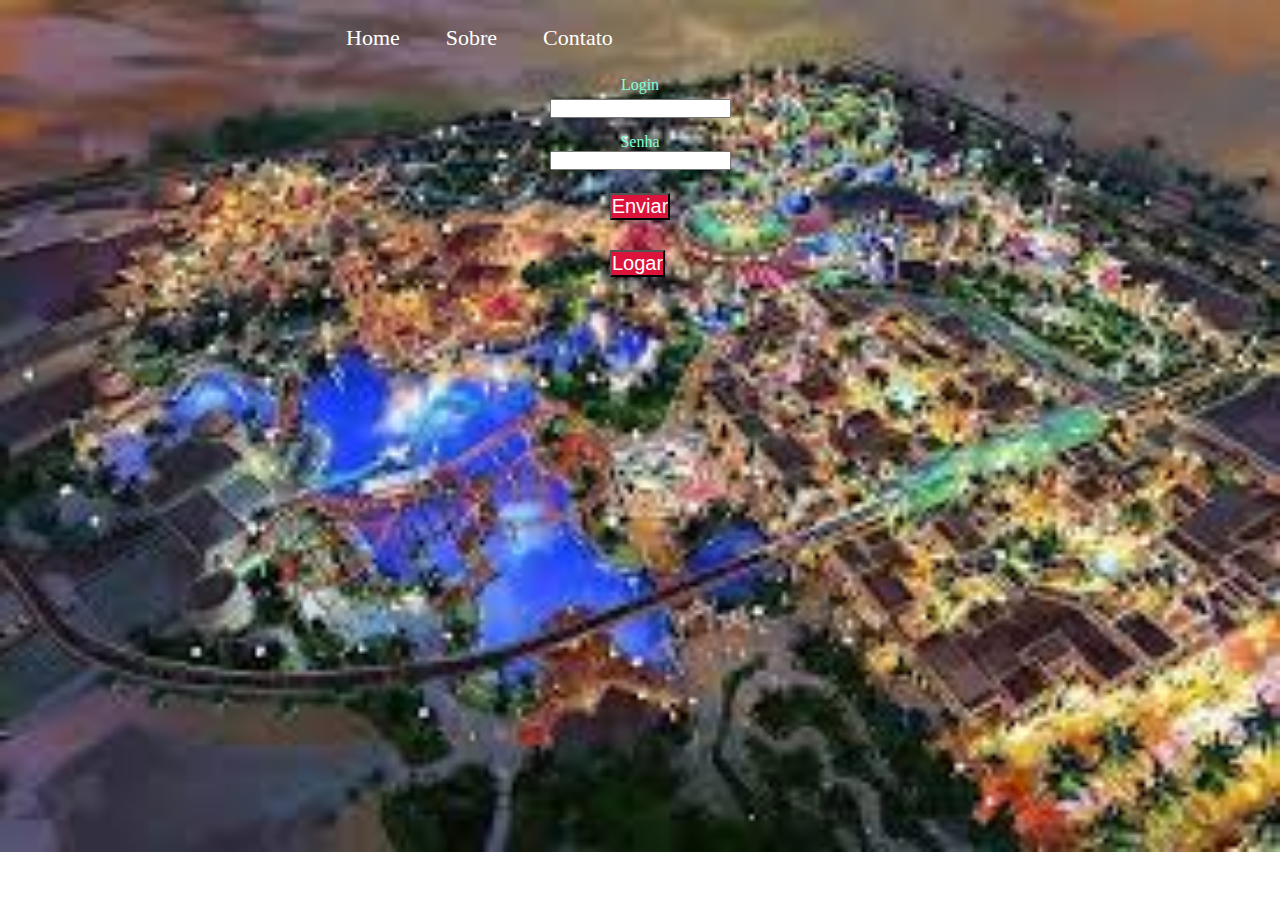
<file: Aula01/index.html>
<!DOCTYPE html>
<html lang="pt-br">
<head>
    <meta charset="UTF-8">
    <meta name="viewport" content="width=device-width, initial-scale=1.0">
    <link rel="stylesheet" href="./assets/css/style.css">
    <title>Férias 2024</title>
</head>
<body>

  
    <nav>
        <ul>
            <a href="">Home</a>
            <a href="">Sobre</a>
            <a href="">Contato</a>
        </ul>
    </nav>

        <form action="cadastrar.php" method="post">
            <label for="login">Login</label><br>
            <input type="text" name="" id="login"><br>
            <label for="senha" id="teste">Senha</label><br>
            <input type="password" name="" id="senha"><br><br>
            <input type="button" id="btn" value="Enviar"><br>
        </form>
        <button class="btn" onclick="Enviar()">Logar</button>




        <!-- <form action="" method="post">
            <p>Formulário</p>
            <p class="cad">Cadastro</p>
            <label for="">Login</label><br>
            <input type="text" name="" id=""><br>
            <label for="">Senha</label><br>
            <input type="password" name="" id=""><br><br>
            <input type="button" id="btn" value="Enviar">
        </form>
           -->


<script src="./assets/js/script.js"></script>
</body>
</html>
</file>
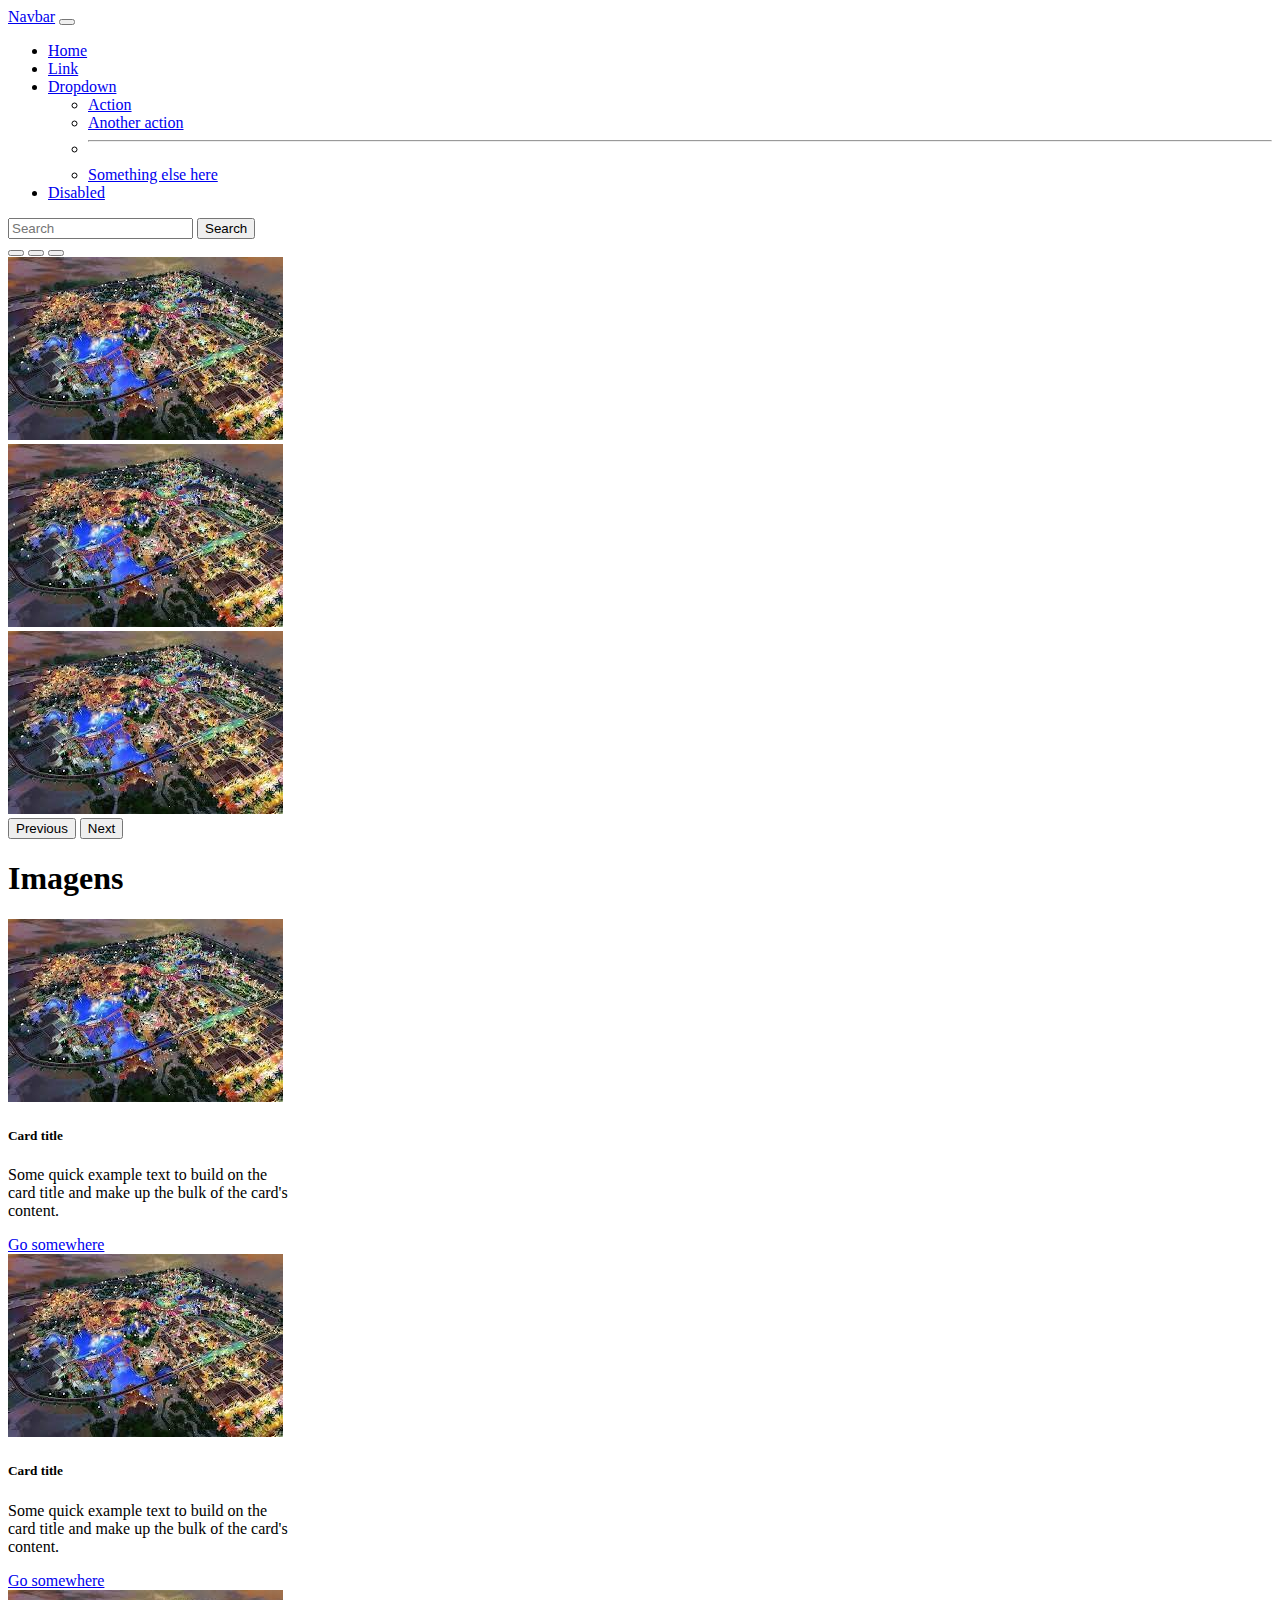
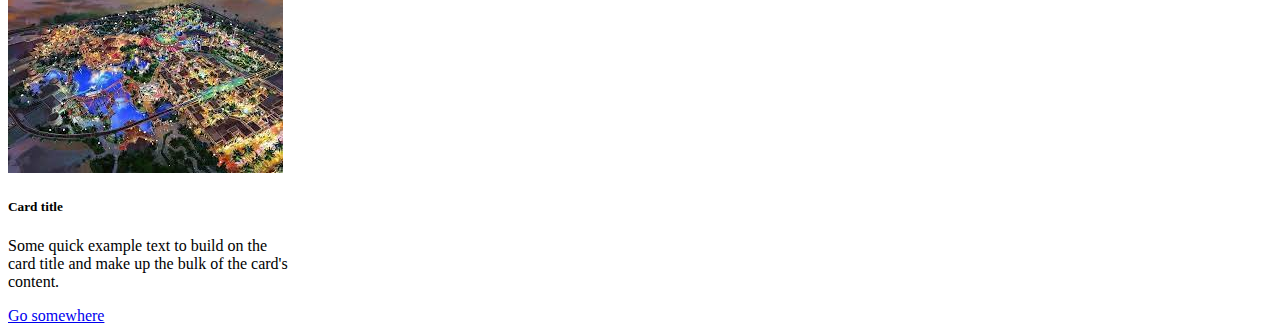
<file: Aula01/teste.html>
<!doctype html>
<html lang="en">
  <head>
    <!-- Required meta tags -->
    <meta charset="utf-8">
    <meta name="viewport" content="width=device-width, initial-scale=1">

    <!-- Bootstrap CSS -->
    <link href="https://cdn.jsdelivr.net/npm/bootstrap@5.0.2/dist/css/bootstrap.min.css" rel="stylesheet" integrity="sha384-EVSTQN3/azprG1Anm3QDgpJLIm9Nao0Yz1ztcQTwFspd3yD65VohhpuuCOmLASjC" crossorigin="anonymous">

    <title>Hello, world!</title>
  </head>
  <body>
    <nav class="navbar navbar-expand-lg navbar-light bg-primary">
        <div class="container-fluid">
          <a class="navbar-brand" href="#">Navbar</a>
          <button class="navbar-toggler" type="button" data-bs-toggle="collapse" data-bs-target="#navbarSupportedContent" aria-controls="navbarSupportedContent" aria-expanded="false" aria-label="Toggle navigation">
            <span class="navbar-toggler-icon"></span>
          </button>
          <div class="collapse navbar-collapse" id="navbarSupportedContent">
            <ul class="navbar-nav me-auto mb-2 mb-lg-0">
              <li class="nav-item">
                <a class="nav-link active" aria-current="page" href="#">Home</a>
              </li>
              <li class="nav-item">
                <a class="nav-link" href="#">Link</a>
              </li>
              <li class="nav-item dropdown">
                <a class="nav-link dropdown-toggle" href="#" id="navbarDropdown" role="button" data-bs-toggle="dropdown" aria-expanded="false">
                  Dropdown
                </a>
                <ul class="dropdown-menu" aria-labelledby="navbarDropdown">
                  <li><a class="dropdown-item" href="#">Action</a></li>
                  <li><a class="dropdown-item" href="#">Another action</a></li>
                  <li><hr class="dropdown-divider"></li>
                  <li><a class="dropdown-item" href="#">Something else here</a></li>
                </ul>
              </li>
              <li class="nav-item">
                <a class="nav-link disabled" href="#" tabindex="-1" aria-disabled="true">Disabled</a>
              </li>
            </ul>
            <form class="d-flex">
              <input class="form-control me-2" type="search" placeholder="Search" aria-label="Search">
              <button class="btn btn-outline-success" type="submit">Search</button>
            </form>
          </div>
        </div>
      </nav>    

      <div id="carouselExampleIndicators" class="carousel slide" data-bs-ride="carousel">
        <div class="carousel-indicators">
          <button type="button" data-bs-target="#carouselExampleIndicators" data-bs-slide-to="0" class="active" aria-current="true" aria-label="Slide 1"></button>
          <button type="button" data-bs-target="#carouselExampleIndicators" data-bs-slide-to="1" aria-label="Slide 2"></button>
          <button type="button" data-bs-target="#carouselExampleIndicators" data-bs-slide-to="2" aria-label="Slide 3"></button>
        </div>
        <div class="carousel-inner">
          <div class="carousel-item active">
            <img src="assets/img/download.jpg" class="d-block w-100" alt="...">
          </div>
          <div class="carousel-item">
            <img src="assets/img/download.jpg" " class="d-block w-100" alt="...">
          </div>
          <div class="carousel-item">
            <img src="assets/img/download.jpg" " class="d-block w-100" alt="...">
          </div>
        </div>
        <button class="carousel-control-prev" type="button" data-bs-target="#carouselExampleIndicators" data-bs-slide="prev">
          <span class="carousel-control-prev-icon" aria-hidden="true"></span>
          <span class="visually-hidden">Previous</span>
        </button>
        <button class="carousel-control-next" type="button" data-bs-target="#carouselExampleIndicators" data-bs-slide="next">
          <span class="carousel-control-next-icon" aria-hidden="true"></span>
          <span class="visually-hidden">Next</span>
        </button>
      </div>

      <h1 class="text-center mt-3 ">Imagens</h1>
      <div class="container mt-3">
        <div class="row">
          <div class="col">
            <div class="card" style="width: 18rem;">
                <img src="./assets/img/download.jpg" class="card-img-top" alt="...">
                <div class="card-body">
                  <h5 class="card-title">Card title</h5>
                  <p class="card-text">Some quick example text to build on the card title and make up the bulk of the card's content.</p>
                  <a href="#" class="btn btn-primary">Go somewhere</a>
                </div>
              </div>
          </div>
          <div class="col">
            <div class="card" style="width: 18rem;">
                <img src="./assets/img/download.jpg"  class="card-img-top" alt="...">
                <div class="card-body">
                  <h5 class="card-title">Card title</h5>
                  <p class="card-text">Some quick example text to build on the card title and make up the bulk of the card's content.</p>
                  <a href="#" class="btn btn-primary">Go somewhere</a>
                </div>
              </div>
          </div>
          <div class="col">
            <div class="card" style="width: 18rem;">
                <img src="./assets/img/download.jpg"  class="card-img-top" alt="...">
                <div class="card-body">
                  <h5 class="card-title">Card title</h5>
                  <p class="card-text">Some quick example text to build on the card title and make up the bulk of the card's content.</p>
                  <a href="#" class="btn btn-primary">Go somewhere</a>
                </div>
              </div>
          </div>
        </div>
      </div>
    <!-- Optional JavaScript; choose one of the two! -->

    <!-- Option 1: Bootstrap Bundle with Popper -->
    <script src="https://cdn.jsdelivr.net/npm/bootstrap@5.0.2/dist/js/bootstrap.bundle.min.js" integrity="sha384-MrcW6ZMFYlzcLA8Nl+NtUVF0sA7MsXsP1UyJoMp4YLEuNSfAP+JcXn/tWtIaxVXM" crossorigin="anonymous"></script>

    <!-- Option 2: Separate Popper and Bootstrap JS -->
    <!--
    <script src="https://cdn.jsdelivr.net/npm/@popperjs/core@2.9.2/dist/umd/popper.min.js" integrity="sha384-IQsoLXl5PILFhosVNubq5LC7Qb9DXgDA9i+tQ8Zj3iwWAwPtgFTxbJ8NT4GN1R8p" crossorigin="anonymous"></script>
    <script src="https://cdn.jsdelivr.net/npm/bootstrap@5.0.2/dist/js/bootstrap.min.js" integrity="sha384-cVKIPhGWiC2Al4u+LWgxfKTRIcfu0JTxR+EQDz/bgldoEyl4H0zUF0QKbrJ0EcQF" crossorigin="anonymous"></script>
    -->
  </body>
</html>
</file>
<file: Aula01/assets/css/style.css>
*{
    margin: 0;
    padding: 0;

}
/* para buscar imagem sub-pastas use dois pontos deste jeito
background-image: url('../'); */
body{
    background-image: url('../img/download.jpg');
    background-repeat: no-repeat;
    background-size: cover;
    color: #0d6efd;
    cursor: pointer;

}

/* form{
   text-align: center;
   margin-top: 15px;
    font-size: 25px;
}

#btn{
    color: #fff;
    background-color: crimson;
    font-size: 40px;
    cursor: pointer;
}
#btn:hover{
    color:crimson ;
    background-color:#fff ;
} */

/* 3 modos de capturar para da estilo no css
1 - Classe- 
o . para chamar a classe
    Letra Nome; Teste;
2 - Id - 
    Identificador único
    uso a # para chamar 
3 - tag    

Margin- espaçamento entre containers
Padding- espaçamento entre elementos dentro do containers


*/
nav{
    margin-left: 325px;
    margin-top: 25px;
} 

a{
    text-decoration: none;
    padding: 21px;
    font-size: 22px;
    color: white;
}

p{
    color: rgb(212, 0, 240);
}
.cad{
    color: blue;
}
#btn, .btn{
    color: #fff;
    background-color: crimson;
    font-size: 20px;
    cursor: pointer;
}
#btn:hover, .btn:hover{
    color:crimson ;
    background-color:#fff ;
}
.btn{
    margin-left: 610px;
}
form{
    text-align: center;
    margin-top: 25px;
    margin-bottom: 15px;
}
input[type=text],input[type=button]{
    margin-top: 5px; 
    margin-bottom: 15px;
}

label{
    padding-top: 50px;
    margin-top: 25px;
    color: aquamarine;
}
</file>
